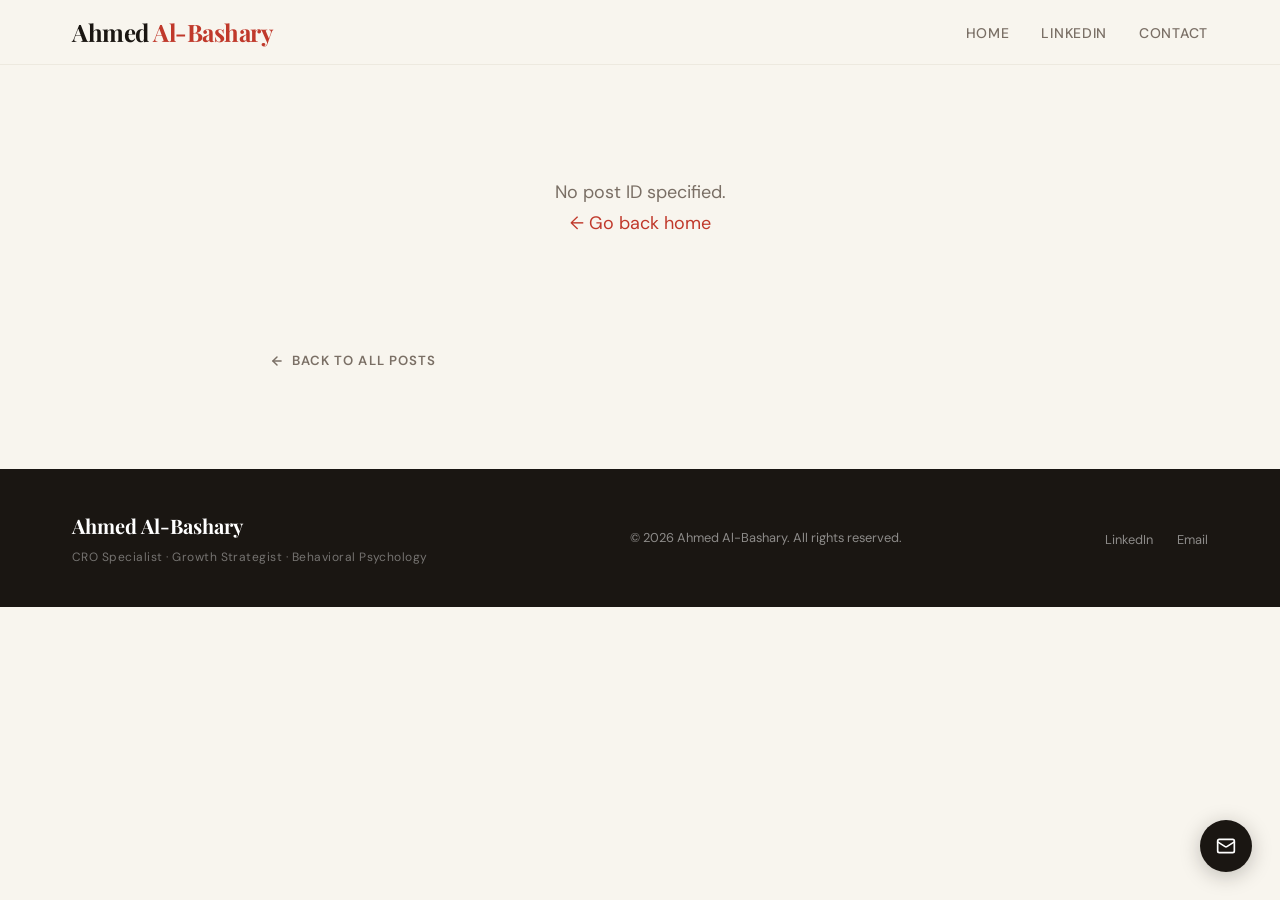
<file: post.html>
<!DOCTYPE html>
<html lang="en">
<head>
  <meta charset="UTF-8">
  <meta name="viewport" content="width=device-width, initial-scale=1.0">
  <title>Article | Ahmed Al-Bashary</title>
  <link rel="stylesheet" href="styles.css">
</head>
<body>

  <!-- ===== NAVBAR ===== -->
  <nav class="navbar" role="navigation" aria-label="Main navigation">
    <div class="container nav-container">
      <a href="index.html" class="logo">Ahmed<span> Al-Bashary</span></a>

      <ul class="nav-links" id="nav-links">
        <li><a href="index.html">Home</a></li>
        <li><a href="https://www.linkedin.com/in/ahmed-ashraf-6b4319116/" target="_blank" rel="noopener">LinkedIn</a></li>
        <li><a href="mailto:ahmed.a.elbashary@gmail.com">Contact</a></li>
      </ul>

      <!-- Mobile hamburger -->
      <button class="hamburger" aria-label="Toggle menu" aria-expanded="false" aria-controls="nav-links">
        <span></span>
        <span></span>
        <span></span>
      </button>
    </div>
  </nav>

  <!-- ===== ARTICLE ===== -->
  <main class="article-container" role="main">
    <div class="container">

      <!-- Post content is injected here by script.js -->
      <div id="post-content"></div>

      <!-- Back link -->
      <a href="index.html" class="back-link">
        <svg xmlns="http://www.w3.org/2000/svg" width="14" height="14" viewBox="0 0 24 24"
             fill="none" stroke="currentColor" stroke-width="2.5"
             stroke-linecap="round" stroke-linejoin="round">
          <path d="M19 12H5"/><path d="m12 5-7 7 7 7"/>
        </svg>
        Back to all posts
      </a>

    </div>
  </main>

  <!-- ===== FOOTER ===== -->
  <footer class="footer" role="contentinfo">
    <div class="container">
      <div class="footer-inner">
        <div class="footer-brand">
          <span class="footer-logo">Ahmed Al-Bashary</span>
          <p class="footer-tagline">CRO Specialist · Growth Strategist · Behavioral Psychology</p>
        </div>
        <p class="footer-copy">&copy; 2026 Ahmed Al-Bashary. All rights reserved.</p>
        <ul class="footer-links">
          <li><a href="https://www.linkedin.com/in/ahmed-ashraf-6b4319116/" target="_blank" rel="noopener">LinkedIn</a></li>
          <li><a href="mailto:ahmed.a.elbashary@gmail.com">Email</a></li>
        </ul>
      </div>
    </div>
  </footer>

  <!-- ===== STICKY EMAIL BUTTON ===== -->
  <a href="mailto:ahmed.a.elbashary@gmail.com" class="sticky-email" aria-label="Send email">
    <svg xmlns="http://www.w3.org/2000/svg" width="20" height="20" viewBox="0 0 24 24"
         fill="none" stroke="currentColor" stroke-width="2"
         stroke-linecap="round" stroke-linejoin="round">
      <rect width="20" height="16" x="2" y="4" rx="2"/>
      <path d="m22 7-8.97 5.7a1.94 1.94 0 0 1-2.06 0L2 7"/>
    </svg>
  </a>

  <script src="script.js"></script>
</body>
</html>
</file>
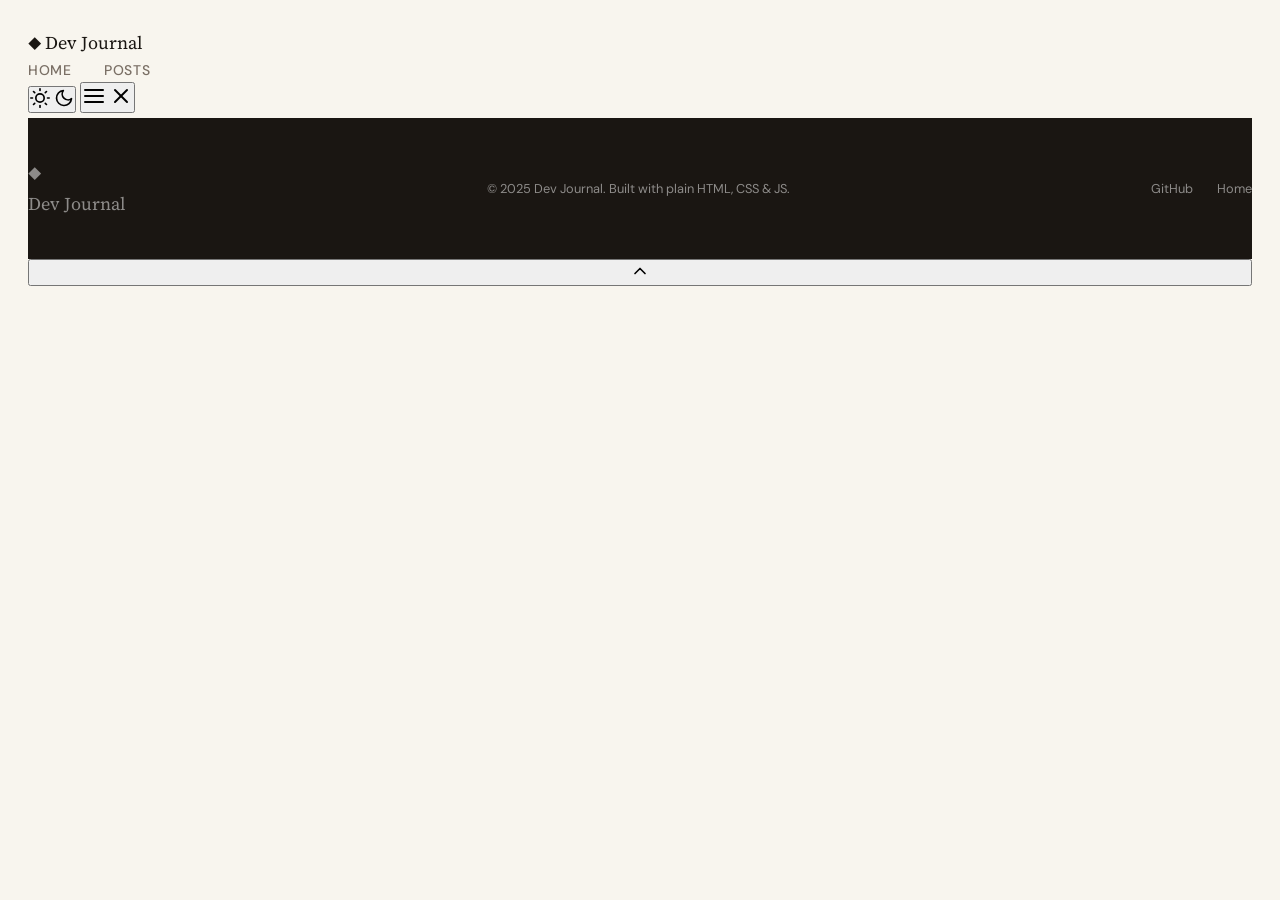
<file: thoughts.html>
<!DOCTYPE html>
<html lang="en" data-theme="light">
<head>
    <meta charset="UTF-8">
    <meta name="viewport" content="width=device-width, initial-scale=1.0">
    <title>Loading… — Dev Journal</title>
    <meta name="description" content="">

    <!-- Fonts -->
    <link rel="preconnect" href="https://fonts.googleapis.com">
    <link rel="preconnect" href="https://fonts.gstatic.com" crossorigin>
    <link href="https://fonts.googleapis.com/css2?family=Inter:wght@400;500;600;700&family=JetBrains+Mono:wght@400;500&display=swap" rel="stylesheet">

    <!-- Styles -->
    <link rel="stylesheet" href="styles.css">
</head>
<body class="post-body">

    <!-- Reading Progress Bar -->
    <div class="progress-bar" id="progressBar"></div>

    <!-- ====== NAVIGATION ====== -->
    <nav class="nav" id="nav">
        <div class="nav-inner">
            <a href="index.html" class="nav-brand">
                <span class="nav-brand-icon">◆</span>
                Dev Journal
            </a>

            <div class="nav-links" id="navLinks">
                <a href="index.html" class="nav-link">Home</a>
                <a href="index.html#posts" class="nav-link">Posts</a>
            </div>

            <div class="nav-actions">
                <button class="theme-toggle" id="themeToggle" aria-label="Toggle dark mode">
                    <svg class="icon-sun" width="20" height="20" viewBox="0 0 24 24" fill="none" stroke="currentColor" stroke-width="2" stroke-linecap="round" stroke-linejoin="round">
                        <circle cx="12" cy="12" r="5"/>
                        <line x1="12" y1="1" x2="12" y2="3"/>
                        <line x1="12" y1="21" x2="12" y2="23"/>
                        <line x1="4.22" y1="4.22" x2="5.64" y2="5.64"/>
                        <line x1="18.36" y1="18.36" x2="19.78" y2="19.78"/>
                        <line x1="1" y1="12" x2="3" y2="12"/>
                        <line x1="21" y1="12" x2="23" y2="12"/>
                        <line x1="4.22" y1="19.78" x2="5.64" y2="18.36"/>
                        <line x1="18.36" y1="5.64" x2="19.78" y2="4.22"/>
                    </svg>
                    <svg class="icon-moon" width="20" height="20" viewBox="0 0 24 24" fill="none" stroke="currentColor" stroke-width="2" stroke-linecap="round" stroke-linejoin="round">
                        <path d="M21 12.79A9 9 0 1 1 11.21 3 7 7 0 0 0 21 12.79z"/>
                    </svg>
                </button>

                <button class="menu-toggle" id="menuToggle" aria-label="Toggle menu">
                    <svg class="icon-menu" width="24" height="24" viewBox="0 0 24 24" fill="none" stroke="currentColor" stroke-width="2" stroke-linecap="round" stroke-linejoin="round">
                        <line x1="3" y1="6" x2="21" y2="6"/>
                        <line x1="3" y1="12" x2="21" y2="12"/>
                        <line x1="3" y1="18" x2="21" y2="18"/>
                    </svg>
                    <svg class="icon-close" width="24" height="24" viewBox="0 0 24 24" fill="none" stroke="currentColor" stroke-width="2" stroke-linecap="round" stroke-linejoin="round">
                        <line x1="18" y1="6" x2="6" y2="18"/>
                        <line x1="6" y1="6" x2="18" y2="18"/>
                    </svg>
                </button>
            </div>
        </div>
    </nav>

    <!-- ====== POST CONTENT ====== -->
    <main class="post-main">
        <article class="post-article" id="postArticle">
            <!-- Content injected by JavaScript -->

            <!-- Loading state (shown by default) -->
            <div class="post-loading" id="postLoading">
                <div class="skeleton-img skeleton-cover"></div>
                <div class="skeleton-post-body">
                    <div class="skeleton-line"></div>
                    <div class="skeleton-line short"></div>
                    <div class="skeleton-line shorter"></div>
                    <div class="skeleton-line"></div>
                    <div class="skeleton-line"></div>
                    <div class="skeleton-line short"></div>
                </div>
            </div>

            <!-- Error state (hidden by default) -->
            <div class="post-error" id="postError" style="display:none;">
                <h2>Post not found</h2>
                <p>The post you're looking for doesn't exist or may have been moved.</p>
                <a href="index.html" class="hero-cta">← Back to all posts</a>
            </div>
        </article>
    </main>

    <!-- ====== FOOTER ====== -->
    <footer class="footer">
        <div class="footer-inner">
            <div class="footer-brand">
                <span class="nav-brand-icon">◆</span>
                Dev Journal
            </div>
            <p class="footer-copy">&copy; 2025 Dev Journal. Built with plain HTML, CSS &amp; JS.</p>
            <div class="footer-links">
                <a href="https://github.com" target="_blank" rel="noopener">GitHub</a>
                <a href="index.html">Home</a>
            </div>
        </div>
    </footer>

    <!-- Back to Top -->
    <button class="back-to-top" id="backToTop" aria-label="Back to top">
        <svg width="20" height="20" viewBox="0 0 24 24" fill="none" stroke="currentColor" stroke-width="2" stroke-linecap="round" stroke-linejoin="round">
            <polyline points="18 15 12 9 6 15"/>
        </svg>
    </button>

    <script src="script.js"></script>
</body>
</html>
</file>
<file: styles.css>
/* ============================================================
   ModernBlog – Editorial Magazine Style
   Clean, typographic-forward, warm cream + deep ink palette
   ============================================================ */

/* --- Google Fonts --- */
@import url('https://fonts.googleapis.com/css2?family=Playfair+Display:ital,wght@0,400;0,700;0,900;1,400;1,700&family=Source+Serif+4:ital,opsz,wght@0,8..60,300;0,8..60,400;0,8..60,600;1,8..60,300;1,8..60,400&family=DM+Sans:wght@300;400;500;600&display=swap');

/* --- Design Tokens --- */
:root {
  --cream:       #F8F5EE;
  --cream-dark:  #EDE9DF;
  --ink:         #1A1612;
  --ink-mid:     #3D3530;
  --ink-light:   #7A6F65;
  --accent:      #C0392B;
  --accent-warm: #D4845A;
  --accent-gold: #C9A84C;
  --white:       #FFFFFF;
  --card-bg:     #FDFBF7;

  --font-display: 'Playfair Display', Georgia, serif;
  --font-body:    'Source Serif 4', Georgia, serif;
  --font-ui:      'DM Sans', system-ui, sans-serif;

  --radius-sm:  4px;
  --radius-md:  8px;
  --radius-lg:  16px;

  --shadow-card: 0 2px 12px rgba(26,22,18,0.08), 0 1px 3px rgba(26,22,18,0.05);
  --shadow-hover: 0 12px 40px rgba(26,22,18,0.14), 0 4px 12px rgba(26,22,18,0.08);

  --transition: 0.3s cubic-bezier(0.4, 0, 0.2, 1);
  --max-width: 1200px;
  --content-width: 740px;
}

/* --- Reset & Base --- */
*, *::before, *::after { box-sizing: border-box; margin: 0; padding: 0; }

html { scroll-behavior: smooth; }

body {
  background-color: var(--cream);
  color: var(--ink);
  font-family: var(--font-body);
  font-size: 18px;
  line-height: 1.7;
  -webkit-font-smoothing: antialiased;
}

img { max-width: 100%; height: auto; display: block; }

a { color: inherit; text-decoration: none; }

/* --- Container --- */
.container {
  width: 100%;
  max-width: var(--max-width);
  margin: 0 auto;
  padding: 0 2rem;
}

/* ============================================================
   NAVBAR
   ============================================================ */
.navbar {
  position: sticky;
  top: 0;
  z-index: 100;
  background: rgba(248, 245, 238, 0.92);
  backdrop-filter: blur(12px);
  -webkit-backdrop-filter: blur(12px);
  border-bottom: 1px solid var(--cream-dark);
}

.nav-container {
  display: flex;
  align-items: center;
  justify-content: space-between;
  height: 64px;
}

.logo {
  font-family: var(--font-display);
  font-size: 1.5rem;
  font-weight: 700;
  color: var(--ink);
  letter-spacing: -0.02em;
  transition: color var(--transition);
}
.logo span { color: var(--accent); }
.logo:hover { color: var(--accent); }

.nav-links {
  display: flex;
  gap: 2rem;
  list-style: none;
}

.nav-links a {
  font-family: var(--font-ui);
  font-size: 0.875rem;
  font-weight: 500;
  color: var(--ink-light);
  letter-spacing: 0.05em;
  text-transform: uppercase;
  transition: color var(--transition);
}
.nav-links a:hover { color: var(--ink); }

/* --- Mobile Hamburger (hidden by default) --- */
.hamburger {
  display: none;
  flex-direction: column;
  gap: 5px;
  cursor: pointer;
  padding: 4px;
  border: none;
  background: none;
}
.hamburger span {
  display: block;
  width: 24px;
  height: 2px;
  background: var(--ink);
  border-radius: 2px;
  transition: var(--transition);
}

/* ============================================================
   HERO
   ============================================================ */
.hero {
  padding: 3.5rem 0 2.5rem;
  text-align: center;
  position: relative;
  overflow: hidden;
}

/* Decorative lines */
.hero::before {
  content: '';
  position: absolute;
  top: 0; left: 0; right: 0;
  height: 3px;
  background: linear-gradient(90deg, transparent, var(--accent), var(--accent-gold), transparent);
}

.hero-eyebrow {
  font-family: var(--font-ui);
  font-size: 0.75rem;
  font-weight: 600;
  letter-spacing: 0.2em;
  text-transform: uppercase;
  color: var(--accent);
  margin-bottom: 1.25rem;
  opacity: 0;
  animation: fadeUp 0.6s 0.1s ease forwards;
}

.hero-title {
  font-family: var(--font-display);
  font-size: clamp(2.5rem, 6vw, 4.5rem);
  font-weight: 900;
  line-height: 1.1;
  letter-spacing: -0.03em;
  color: var(--ink);
  margin-bottom: 1.5rem;
  opacity: 0;
  animation: fadeUp 0.6s 0.2s ease forwards;
}

.hero-title em {
  font-style: italic;
  color: var(--accent);
}

.hero-subtitle {
  font-family: var(--font-body);
  font-size: 1.125rem;
  font-weight: 300;
  color: var(--ink-light);
  max-width: 500px;
  margin: 0 auto 1.5rem;
  line-height: 1.6;
  opacity: 0;
  animation: fadeUp 0.6s 0.3s ease forwards;
}

.hero-divider {
  display: flex;
  align-items: center;
  justify-content: center;
  gap: 1rem;
  opacity: 0;
  animation: fadeUp 0.6s 0.4s ease forwards;
}

.hero-divider::before,
.hero-divider::after {
  content: '';
  display: block;
  width: 80px;
  height: 1px;
  background: var(--cream-dark);
}

.hero-divider-dot {
  width: 6px;
  height: 6px;
  border-radius: 50%;
  background: var(--accent-gold);
}

/* ============================================================
   POSTS GRID
   ============================================================ */
.posts-section {
  padding: 1.5rem 0 4rem;
}

.section-header {
  display: flex;
  align-items: baseline;
  justify-content: space-between;
  margin-bottom: 2.5rem;
  padding-bottom: 1rem;
  border-bottom: 2px solid var(--ink);
}

.section-label {
  font-family: var(--font-ui);
  font-size: 0.75rem;
  font-weight: 600;
  letter-spacing: 0.15em;
  text-transform: uppercase;
  color: var(--ink-light);
}

.posts-grid {
  display: grid;
  grid-template-columns: repeat(auto-fill, minmax(340px, 1fr));
  gap: 2.5rem;
}

/* --- Post Card --- */
.post-card {
  display: flex;
  flex-direction: column;
  background: var(--card-bg);
  border-radius: var(--radius-lg);
  overflow: hidden;
  box-shadow: var(--shadow-card);
  transition: transform var(--transition), box-shadow var(--transition);
  cursor: pointer;
  opacity: 0;
  animation: fadeUp 0.5s ease forwards;
}

.post-card:nth-child(1) { animation-delay: 0.05s; }
.post-card:nth-child(2) { animation-delay: 0.15s; }
.post-card:nth-child(3) { animation-delay: 0.25s; }
.post-card:nth-child(4) { animation-delay: 0.35s; }

.post-card:hover {
  transform: translateY(-6px);
  box-shadow: var(--shadow-hover);
}

.post-image-wrap {
  position: relative;
  aspect-ratio: 16/9;
  overflow: hidden;
}

.post-image {
  width: 100%;
  height: 100%;
  object-fit: cover;
  transition: transform 0.6s cubic-bezier(0.4, 0, 0.2, 1);
}

.post-card:hover .post-image {
  transform: scale(1.05);
}

.post-image-overlay {
  position: absolute;
  inset: 0;
  background: linear-gradient(to bottom, transparent 40%, rgba(26,22,18,0.25));
}

.post-body {
  padding: 1.75rem 1.75rem 2rem;
  display: flex;
  flex-direction: column;
  flex: 1;
}

.post-meta {
  display: flex;
  align-items: center;
  gap: 0.75rem;
  margin-bottom: 0.875rem;
}

.post-date {
  font-family: var(--font-ui);
  font-size: 0.75rem;
  font-weight: 500;
  letter-spacing: 0.08em;
  text-transform: uppercase;
  color: var(--ink-light);
}

.post-meta-dot {
  width: 3px;
  height: 3px;
  border-radius: 50%;
  background: var(--cream-dark);
}

.post-readtime {
  font-family: var(--font-ui);
  font-size: 0.75rem;
  color: var(--ink-light);
}

.post-title {
  font-family: var(--font-display);
  font-size: 1.35rem;
  font-weight: 700;
  line-height: 1.3;
  letter-spacing: -0.02em;
  color: var(--ink);
  margin-bottom: 0.75rem;
  transition: color var(--transition);
}

.post-card:hover .post-title {
  color: var(--accent);
}

.post-description {
  font-family: var(--font-body);
  font-size: 0.95rem;
  line-height: 1.65;
  color: var(--ink-light);
  flex: 1;
  margin-bottom: 1.25rem;
  display: -webkit-box;
  -webkit-line-clamp: 3;
  -webkit-box-orient: vertical;
  overflow: hidden;
}

.post-tags {
  display: flex;
  flex-wrap: wrap;
  gap: 0.5rem;
  margin-bottom: 1.25rem;
}

.tag {
  font-family: var(--font-ui);
  font-size: 0.7rem;
  font-weight: 600;
  letter-spacing: 0.08em;
  text-transform: uppercase;
  color: var(--ink-mid);
  background: var(--cream-dark);
  padding: 0.25rem 0.625rem;
  border-radius: 100px;
  transition: background var(--transition), color var(--transition);
}

.post-card:hover .tag {
  background: var(--accent);
  color: var(--white);
}

.read-more {
  font-family: var(--font-ui);
  font-size: 0.8rem;
  font-weight: 600;
  letter-spacing: 0.1em;
  text-transform: uppercase;
  color: var(--accent);
  display: flex;
  align-items: center;
  gap: 0.5rem;
  transition: gap var(--transition);
}

.read-more svg {
  transition: transform var(--transition);
}

.post-card:hover .read-more svg {
  transform: translateX(4px);
}

/* ============================================================
   LOADING / ERROR
   ============================================================ */
.loading, .error {
  text-align: center;
  padding: 4rem 2rem;
  font-family: var(--font-ui);
  color: var(--ink-light);
  grid-column: 1 / -1;
}

.loading::after {
  content: '';
  display: inline-block;
  width: 20px;
  height: 20px;
  border: 2px solid var(--cream-dark);
  border-top-color: var(--accent);
  border-radius: 50%;
  animation: spin 0.8s linear infinite;
  vertical-align: middle;
  margin-left: 10px;
}

/* ============================================================
   SINGLE POST PAGE
   ============================================================ */
.article-container {
  padding: 3rem 0 6rem;
}

#post-content {
  max-width: var(--content-width);
  margin: 0 auto;
}

.post-header {
  text-align: center;
  padding: 3rem 0 2.5rem;
  border-bottom: 1px solid var(--cream-dark);
  margin-bottom: 3rem;
}

.post-header .post-meta {
  justify-content: center;
  margin-bottom: 1.5rem;
}

.post-header .post-date,
.post-header .post-readtime {
  font-size: 0.8rem;
}

.post-header .post-title-large {
  font-family: var(--font-display);
  font-size: clamp(1.75rem, 4vw, 2.75rem);
  font-weight: 900;
  line-height: 1.15;
  letter-spacing: -0.03em;
  color: var(--ink);
  margin-bottom: 1.25rem;
}

.post-header .post-description-hero {
  font-family: var(--font-body);
  font-size: 1.15rem;
  font-style: italic;
  color: var(--ink-light);
  max-width: 560px;
  margin: 0 auto 1.5rem;
}

.post-featured-image {
  width: 100%;
  border-radius: var(--radius-lg);
  aspect-ratio: 16/9;
  object-fit: cover;
  margin-bottom: 3rem;
  box-shadow: var(--shadow-hover);
}

/* --- Article Body Typography --- */
.post-article {
  font-family: var(--font-body);
  font-size: 1.0625rem;
  line-height: 1.85;
  color: var(--ink-mid);
}

.post-article p { margin-bottom: 1.5rem; }

.post-article h2 {
  font-family: var(--font-display);
  font-size: clamp(1.3rem, 3vw, 1.875rem);
  font-weight: 700;
  letter-spacing: -0.02em;
  color: var(--ink);
  margin: 2.5rem 0 1rem;
  padding-top: 1rem;
  border-top: 2px solid var(--cream-dark);
}

.post-article h3 {
  font-family: var(--font-display);
  font-size: 1.2rem;
  font-weight: 700;
  font-style: italic;
  color: var(--ink);
  margin: 2rem 0 0.75rem;
}

.post-article h4 {
  font-family: var(--font-ui);
  font-size: 0.85rem;
  font-weight: 600;
  letter-spacing: 0.12em;
  text-transform: uppercase;
  color: var(--accent);
  margin: 1.5rem 0 0.5rem;
}

.post-article strong { color: var(--ink); font-weight: 600; }
.post-article em { color: var(--ink-mid); }

.post-article a {
  color: var(--accent);
  border-bottom: 1px solid rgba(192,57,43,0.3);
  transition: border-color var(--transition);
}
.post-article a:hover { border-color: var(--accent); }

.post-article ul, .post-article ol {
  padding-left: 1.5rem;
  margin-bottom: 1.5rem;
}

.post-article li {
  margin-bottom: 0.5rem;
}

.post-article blockquote {
  margin: 2rem 0;
  padding: 1.25rem 1.75rem;
  border-left: 4px solid var(--accent);
  background: var(--cream-dark);
  border-radius: 0 var(--radius-md) var(--radius-md) 0;
  font-style: italic;
  color: var(--ink-mid);
}

.post-article img {
  border-radius: var(--radius-md);
  margin: 2rem 0;
  box-shadow: var(--shadow-card);
}

/* --- Back Link --- */
.back-link {
  display: inline-flex;
  align-items: center;
  gap: 0.5rem;
  font-family: var(--font-ui);
  font-size: 0.825rem;
  font-weight: 600;
  letter-spacing: 0.08em;
  text-transform: uppercase;
  color: var(--ink-light);
  margin-top: 3rem;
  max-width: var(--content-width);
  margin-left: auto;
  margin-right: auto;
  display: flex;
  transition: color var(--transition);
}
.back-link:hover { color: var(--accent); }

/* ============================================================
   FOOTER
   ============================================================ */
.footer {
  background: var(--ink);
  color: rgba(255,255,255,0.5);
  padding: 2.5rem 0;
}

.footer-inner {
  display: flex;
  align-items: center;
  justify-content: space-between;
  flex-wrap: wrap;
  gap: 1rem;
}

.footer-logo {
  font-family: var(--font-display);
  font-size: 1.25rem;
  font-weight: 700;
  color: var(--white);
  display: block;
  margin-bottom: 0.25rem;
}

.footer-brand {
  display: flex;
  flex-direction: column;
}

.footer-tagline {
  font-family: var(--font-ui);
  font-size: 0.75rem;
  color: rgba(255,255,255,0.4);
  letter-spacing: 0.04em;
}

.footer-copy {
  font-family: var(--font-ui);
  font-size: 0.8rem;
}

.footer-links {
  display: flex;
  gap: 1.5rem;
  list-style: none;
}

.footer-links a {
  font-family: var(--font-ui);
  font-size: 0.8rem;
  color: rgba(255,255,255,0.5);
  transition: color var(--transition);
}
.footer-links a:hover { color: var(--white); }

/* ============================================================
   STICKY EMAIL
   ============================================================ */
.sticky-email {
  position: fixed;
  bottom: 1.75rem;
  right: 1.75rem;
  width: 52px;
  height: 52px;
  display: flex;
  align-items: center;
  justify-content: center;
  background: var(--ink);
  color: var(--white);
  border-radius: 50%;
  box-shadow: 0 4px 20px rgba(26,22,18,0.25);
  transition: transform var(--transition), box-shadow var(--transition), background var(--transition);
  z-index: 500;
}

.sticky-email:hover {
  transform: translateY(-3px);
  box-shadow: 0 10px 30px rgba(26,22,18,0.3);
  background: var(--accent);
}

/* ============================================================
   ANIMATIONS
   ============================================================ */
@keyframes fadeUp {
  from { opacity: 0; transform: translateY(20px); }
  to   { opacity: 1; transform: translateY(0); }
}

@keyframes spin {
  to { transform: rotate(360deg); }
}

/* ============================================================
   DARK MODE
   ============================================================ */
@media (prefers-color-scheme: dark) {
  :root {
    --cream:       #18141110;
    --cream-dark:  #2A2520;
    --ink:         #F0EBE3;
    --ink-mid:     #C9BFB5;
    --ink-light:   #8A8078;
    --card-bg:     #221E1A;
    --white:       #F0EBE3;
  }

  body { background: #181410; }

  .navbar {
    background: rgba(24, 20, 16, 0.92);
    border-bottom-color: #2A2520;
  }

  .hero::before {
    background: linear-gradient(90deg, transparent, var(--accent), var(--accent-gold), transparent);
  }
}

/* ============================================================
   RESPONSIVE — TABLET
   ============================================================ */
@media (max-width: 900px) {
  .posts-grid {
    grid-template-columns: repeat(2, 1fr);
    gap: 1.5rem;
  }
}

/* ============================================================
   RESPONSIVE — MOBILE
   ============================================================ */
@media (max-width: 640px) {
  :root { font-size: 16px; }

  .container { padding: 0 1.25rem; }

  /* Navbar */
  .nav-links { display: none; }
  .hamburger { display: flex; }

  /* Mobile nav open state */
  .nav-links.open {
    display: flex;
    flex-direction: column;
    position: fixed;
    top: 64px; left: 0; right: 0;
    background: var(--cream);
    border-bottom: 1px solid var(--cream-dark);
    padding: 1.5rem 1.25rem 2rem;
    gap: 1.25rem;
    animation: fadeUp 0.25s ease forwards;
  }

  /* Hero */
  .hero { padding: 2.5rem 0 2rem; }

  .hero-title { font-size: clamp(2rem, 8vw, 3rem); }

  /* Grid */
  .posts-grid {
    grid-template-columns: 1fr;
    gap: 1.5rem;
  }

  /* Card tweaks */
  .post-body { padding: 1.25rem 1.25rem 1.5rem; }
  .post-title { font-size: 1.2rem; }

  /* Post page */
  .post-header .post-title-large { font-size: clamp(1.5rem, 6vw, 2.25rem); }
  .post-article { font-size: 1rem; }

  /* Footer */
  .footer-inner { flex-direction: column; text-align: center; }
  .footer-brand { align-items: center; }

  /* Email */
  .sticky-email {
    bottom: 1.25rem;
    right: 1.25rem;
    width: 46px;
    height: 46px;
  }
}
</file>
